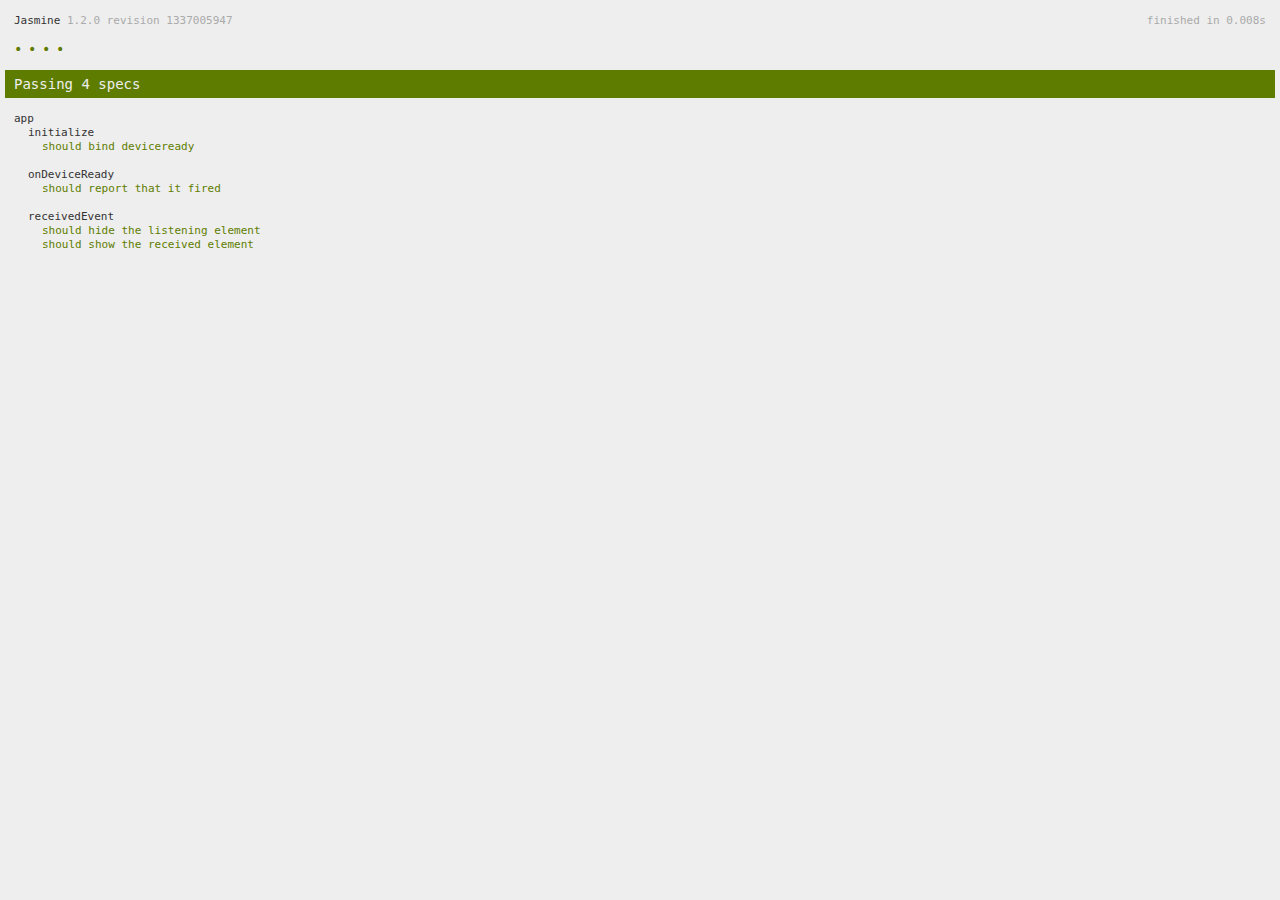
<file: RatingApp/www/spec.html>
<!DOCTYPE html>
<!--
    Licensed to the Apache Software Foundation (ASF) under one
    or more contributor license agreements.  See the NOTICE file
    distributed with this work for additional information
    regarding copyright ownership.  The ASF licenses this file
    to you under the Apache License, Version 2.0 (the
    "License"); you may not use this file except in compliance
    with the License.  You may obtain a copy of the License at

    http://www.apache.org/licenses/LICENSE-2.0

    Unless required by applicable law or agreed to in writing,
    software distributed under the License is distributed on an
    "AS IS" BASIS, WITHOUT WARRANTIES OR CONDITIONS OF ANY
     KIND, either express or implied.  See the License for the
    specific language governing permissions and limitations
    under the License.
-->
<html>
    <head>
        <title>Jasmine Spec Runner</title>

        <!-- jasmine source -->
        <link rel="shortcut icon" type="image/png" href="spec/lib/jasmine-1.2.0/jasmine_favicon.png">
        <link rel="stylesheet" type="text/css" href="spec/lib/jasmine-1.2.0/jasmine.css">
        <script type="text/javascript" src="spec/lib/jasmine-1.2.0/jasmine.js"></script>
        <script type="text/javascript" src="spec/lib/jasmine-1.2.0/jasmine-html.js"></script>

        <!-- include source files here... -->
        <script type="text/javascript" src="js/index.js"></script>

        <!-- include spec files here... -->
        <script type="text/javascript" src="spec/helper.js"></script>
        <script type="text/javascript" src="spec/index.js"></script>

        <script type="text/javascript">
            (function() {
                var jasmineEnv = jasmine.getEnv();
                jasmineEnv.updateInterval = 1000;

                var htmlReporter = new jasmine.HtmlReporter();

                jasmineEnv.addReporter(htmlReporter);

                jasmineEnv.specFilter = function(spec) {
                    return htmlReporter.specFilter(spec);
                };

                var currentWindowOnload = window.onload;

                window.onload = function() {
                    if (currentWindowOnload) {
                        currentWindowOnload();
                    }
                    execJasmine();
                };

                function execJasmine() {
                    jasmineEnv.execute();
                }
            })();
        </script>
    </head>
    <body>
        <div id="stage" style="display:none;"></div>
    </body>
</html>
</file>
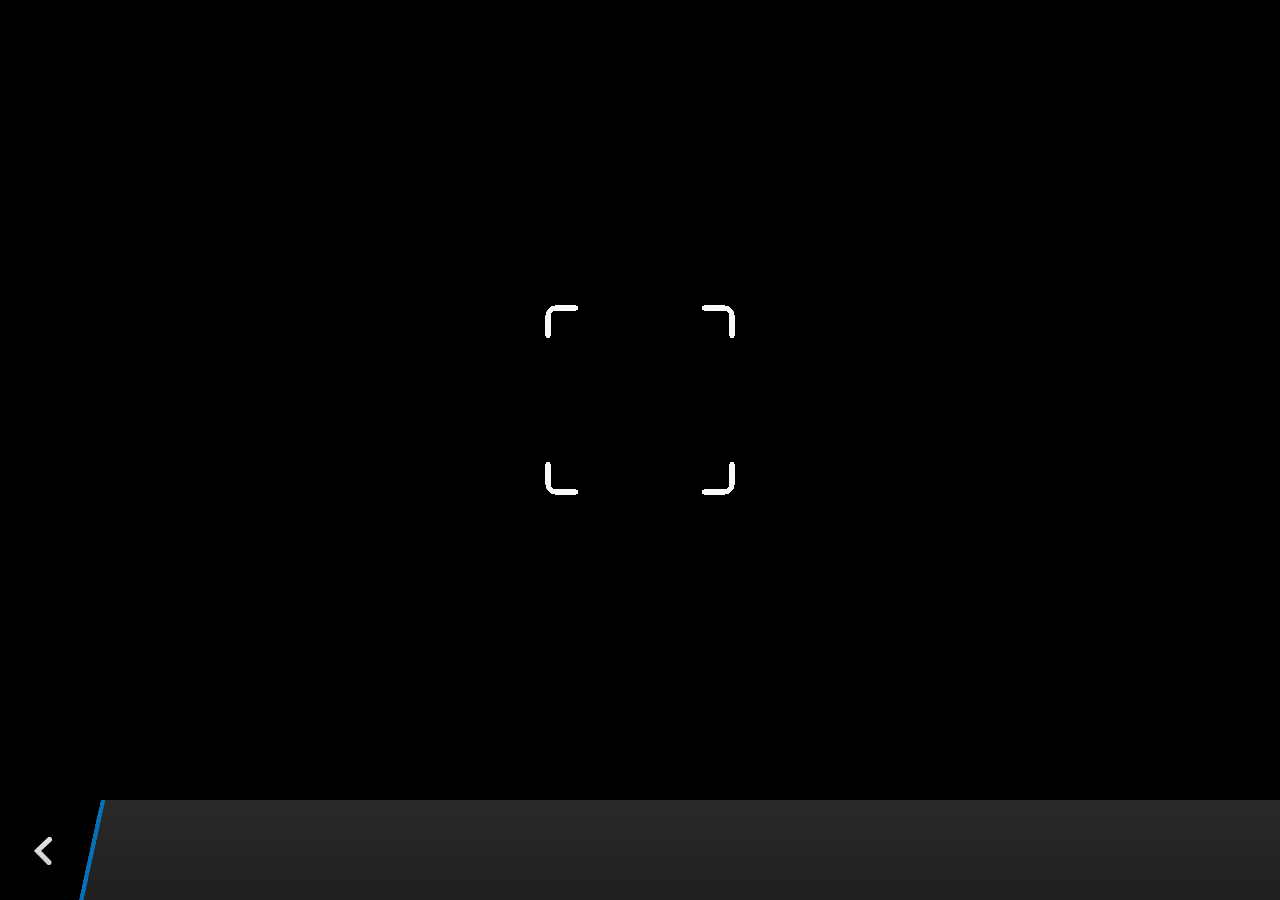
<file: RatingApp/plugins/cordova-plugin-camera/www/blackberry10/assets/camera.html>
<!--
 Licensed under the Apache License, Version 2.0 (the "License");
 you may not use this file except in compliance with the License.
 You may obtain a copy of the License at

 http://www.apache.org/licenses/LICENSE-2.0

 Unless required by applicable law or agreed to in writing, software
 distributed under the License is distributed on an "AS IS" BASIS,
 WITHOUT WARRANTIES OR CONDITIONS OF ANY KIND, either express or implied.
 See the License for the specific language governing permissions and
 limitations under the License.
 -->
<!DOCTYPE HTML>
<html lang="en">
    <head>
        <meta charset="utf-8">
        <script src="camera.js" type="text/javascript"></script>
        <script>
            var meta = document.createElement("meta");
            meta.setAttribute('name','viewport');
            meta.setAttribute('content','initial-scale='+ (1/window.devicePixelRatio) + ',user-scalable=no');
            document.getElementsByTagName('head')[0].appendChild(meta);
        </script>
    </head>
    <style type="text/css">
        body {
            background-color: black;
        }
        .action-bar {
            position: fixed;
            left: 0px;
            bottom: 0px;
            height: 100px;
            width: 100%;
            background-image: linear-gradient(rgb(41, 41, 41), rgb(32, 32, 32));
        }
        .action-bar-back {
            width: 78px;
            height: 100px;
            background-color: black;
        }
        .action-bar-divider {
            position: fixed;
            bottom: 0px;
            left: 78px;
            width: 28px;
            height: 100px;
            background-image: url([data-uri]);
        }
        .action-bar-back-button {
            position: fixed;
            bottom: 35px;
            left: 34px;
            width: 18px;
            height: 28px;
            background-image: url([data-uri]);
        }
        .camera-cross-hairs {
            position: fixed;
            top: 50%;
            left: 50%;
            -webkit-transform: translate(-50%, -147px);
            width: 194px;
            height: 195px;
            background-image: url([data-uri]); 
        }
    </style>
    <body>
        <div id="camera">
            <video id="v"></video>
            <div class="camera-cross-hairs"></div>
        </div>
        <canvas id="c" style="display: none;"></canvas>
        <div class="action-bar">
            <div id="back" class="action-bar-back">
                <div class="action-bar-back-button"></div>
            </div>
            <div class="action-bar-divider"></div>
        </div>
    </body>
</html>
</file>
<file: RatingApp/www/spec/lib/jasmine-1.2.0/jasmine.css>
body { background-color: #eeeeee; padding: 0; margin: 5px; overflow-y: scroll; }

#HTMLReporter { font-size: 11px; font-family: Monaco, "Lucida Console", monospace; line-height: 14px; color: #333333; }
#HTMLReporter a { text-decoration: none; }
#HTMLReporter a:hover { text-decoration: underline; }
#HTMLReporter p, #HTMLReporter h1, #HTMLReporter h2, #HTMLReporter h3, #HTMLReporter h4, #HTMLReporter h5, #HTMLReporter h6 { margin: 0; line-height: 14px; }
#HTMLReporter .banner, #HTMLReporter .symbolSummary, #HTMLReporter .summary, #HTMLReporter .resultMessage, #HTMLReporter .specDetail .description, #HTMLReporter .alert .bar, #HTMLReporter .stackTrace { padding-left: 9px; padding-right: 9px; }
#HTMLReporter #jasmine_content { position: fixed; right: 100%; }
#HTMLReporter .version { color: #aaaaaa; }
#HTMLReporter .banner { margin-top: 14px; }
#HTMLReporter .duration { color: #aaaaaa; float: right; }
#HTMLReporter .symbolSummary { overflow: hidden; *zoom: 1; margin: 14px 0; }
#HTMLReporter .symbolSummary li { display: block; float: left; height: 7px; width: 14px; margin-bottom: 7px; font-size: 16px; }
#HTMLReporter .symbolSummary li.passed { font-size: 14px; }
#HTMLReporter .symbolSummary li.passed:before { color: #5e7d00; content: "\02022"; }
#HTMLReporter .symbolSummary li.failed { line-height: 9px; }
#HTMLReporter .symbolSummary li.failed:before { color: #b03911; content: "x"; font-weight: bold; margin-left: -1px; }
#HTMLReporter .symbolSummary li.skipped { font-size: 14px; }
#HTMLReporter .symbolSummary li.skipped:before { color: #bababa; content: "\02022"; }
#HTMLReporter .symbolSummary li.pending { line-height: 11px; }
#HTMLReporter .symbolSummary li.pending:before { color: #aaaaaa; content: "-"; }
#HTMLReporter .bar { line-height: 28px; font-size: 14px; display: block; color: #eee; }
#HTMLReporter .runningAlert { background-color: #666666; }
#HTMLReporter .skippedAlert { background-color: #aaaaaa; }
#HTMLReporter .skippedAlert:first-child { background-color: #333333; }
#HTMLReporter .skippedAlert:hover { text-decoration: none; color: white; text-decoration: underline; }
#HTMLReporter .passingAlert { background-color: #a6b779; }
#HTMLReporter .passingAlert:first-child { background-color: #5e7d00; }
#HTMLReporter .failingAlert { background-color: #cf867e; }
#HTMLReporter .failingAlert:first-child { background-color: #b03911; }
#HTMLReporter .results { margin-top: 14px; }
#HTMLReporter #details { display: none; }
#HTMLReporter .resultsMenu, #HTMLReporter .resultsMenu a { background-color: #fff; color: #333333; }
#HTMLReporter.showDetails .summaryMenuItem { font-weight: normal; text-decoration: inherit; }
#HTMLReporter.showDetails .summaryMenuItem:hover { text-decoration: underline; }
#HTMLReporter.showDetails .detailsMenuItem { font-weight: bold; text-decoration: underline; }
#HTMLReporter.showDetails .summary { display: none; }
#HTMLReporter.showDetails #details { display: block; }
#HTMLReporter .summaryMenuItem { font-weight: bold; text-decoration: underline; }
#HTMLReporter .summary { margin-top: 14px; }
#HTMLReporter .summary .suite .suite, #HTMLReporter .summary .specSummary { margin-left: 14px; }
#HTMLReporter .summary .specSummary.passed a { color: #5e7d00; }
#HTMLReporter .summary .specSummary.failed a { color: #b03911; }
#HTMLReporter .description + .suite { margin-top: 0; }
#HTMLReporter .suite { margin-top: 14px; }
#HTMLReporter .suite a { color: #333333; }
#HTMLReporter #details .specDetail { margin-bottom: 28px; }
#HTMLReporter #details .specDetail .description { display: block; color: white; background-color: #b03911; }
#HTMLReporter .resultMessage { padding-top: 14px; color: #333333; }
#HTMLReporter .resultMessage span.result { display: block; }
#HTMLReporter .stackTrace { margin: 5px 0 0 0; max-height: 224px; overflow: auto; line-height: 18px; color: #666666; border: 1px solid #ddd; background: white; white-space: pre; }

#TrivialReporter { padding: 8px 13px; position: absolute; top: 0; bottom: 0; left: 0; right: 0; overflow-y: scroll; background-color: white; font-family: "Helvetica Neue Light", "Lucida Grande", "Calibri", "Arial", sans-serif; /*.resultMessage {*/ /*white-space: pre;*/ /*}*/ }
#TrivialReporter a:visited, #TrivialReporter a { color: #303; }
#TrivialReporter a:hover, #TrivialReporter a:active { color: blue; }
#TrivialReporter .run_spec { float: right; padding-right: 5px; font-size: .8em; text-decoration: none; }
#TrivialReporter .banner { color: #303; background-color: #fef; padding: 5px; }
#TrivialReporter .logo { float: left; font-size: 1.1em; padding-left: 5px; }
#TrivialReporter .logo .version { font-size: .6em; padding-left: 1em; }
#TrivialReporter .runner.running { background-color: yellow; }
#TrivialReporter .options { text-align: right; font-size: .8em; }
#TrivialReporter .suite { border: 1px outset gray; margin: 5px 0; padding-left: 1em; }
#TrivialReporter .suite .suite { margin: 5px; }
#TrivialReporter .suite.passed { background-color: #dfd; }
#TrivialReporter .suite.failed { background-color: #fdd; }
#TrivialReporter .spec { margin: 5px; padding-left: 1em; clear: both; }
#TrivialReporter .spec.failed, #TrivialReporter .spec.passed, #TrivialReporter .spec.skipped { padding-bottom: 5px; border: 1px solid gray; }
#TrivialReporter .spec.failed { background-color: #fbb; border-color: red; }
#TrivialReporter .spec.passed { background-color: #bfb; border-color: green; }
#TrivialReporter .spec.skipped { background-color: #bbb; }
#TrivialReporter .messages { border-left: 1px dashed gray; padding-left: 1em; padding-right: 1em; }
#TrivialReporter .passed { background-color: #cfc; display: none; }
#TrivialReporter .failed { background-color: #fbb; }
#TrivialReporter .skipped { color: #777; background-color: #eee; display: none; }
#TrivialReporter .resultMessage span.result { display: block; line-height: 2em; color: black; }
#TrivialReporter .resultMessage .mismatch { color: black; }
#TrivialReporter .stackTrace { white-space: pre; font-size: .8em; margin-left: 10px; max-height: 5em; overflow: auto; border: 1px inset red; padding: 1em; background: #eef; }
#TrivialReporter .finished-at { padding-left: 1em; font-size: .6em; }
#TrivialReporter.show-passed .passed, #TrivialReporter.show-skipped .skipped { display: block; }
#TrivialReporter #jasmine_content { position: fixed; right: 100%; }
#TrivialReporter .runner { border: 1px solid gray; display: block; margin: 5px 0; padding: 2px 0 2px 10px; }
</file>
